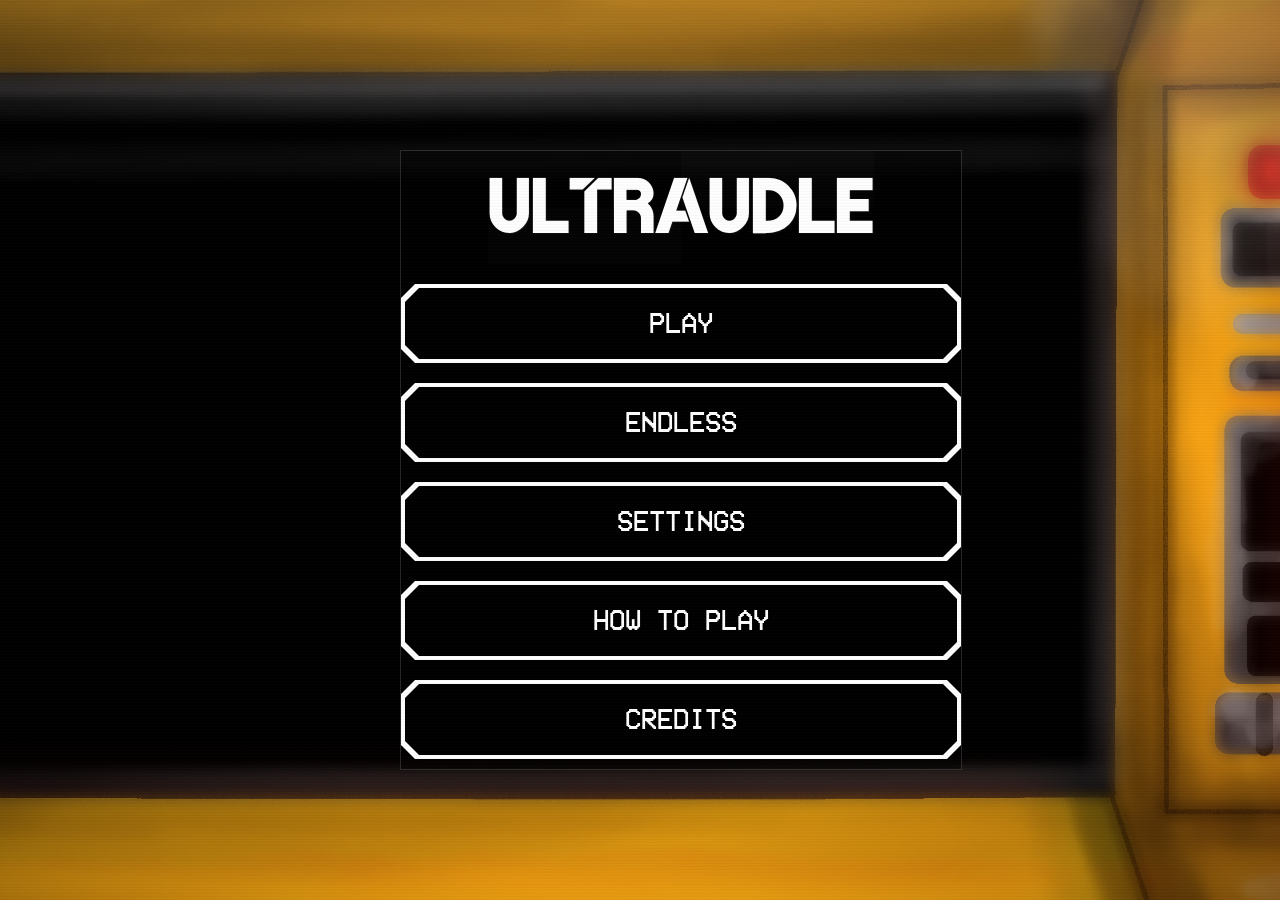
<file: index.html>
<!DOCTYPE html>
<html>
<head>
  <link rel="icon" type="image/png" href="UltrakidleIcon.png">
  <title>ULTRAUDLE</title>
  <link rel="stylesheet" href="style.css">

  <style>
    html, body {
      height: 100%;
      margin: 0;
    }

    body {
      background-image: url("UltrakaudleTerminal.png");
      background-size: cover;
      background-position: center;
      background-repeat: no-repeat;
      position: relative;
    }

    .menu {
      position: absolute;
      left: 20%;
      top: -10%;
    }
  </style>
</head>
<body>

<div class="menu-wrapper">
  <div class="menu">
    <h1>ULTRAUDLE</h1>

    <button onclick="location.href='play.html'">PLAY</button>
    <button onclick="location.href='endless.html'">ENDLESS</button>
    <button onclick="location.href='settings.html'">SETTINGS</button>
    <button onclick="location.href='howtoplay.html'">HOW TO PLAY</button>
    <button onclick="location.href='credits.html'">CREDITS</button>
  </div>
</div>

<script src="app.js"></script>

</body>
</html>
</file>
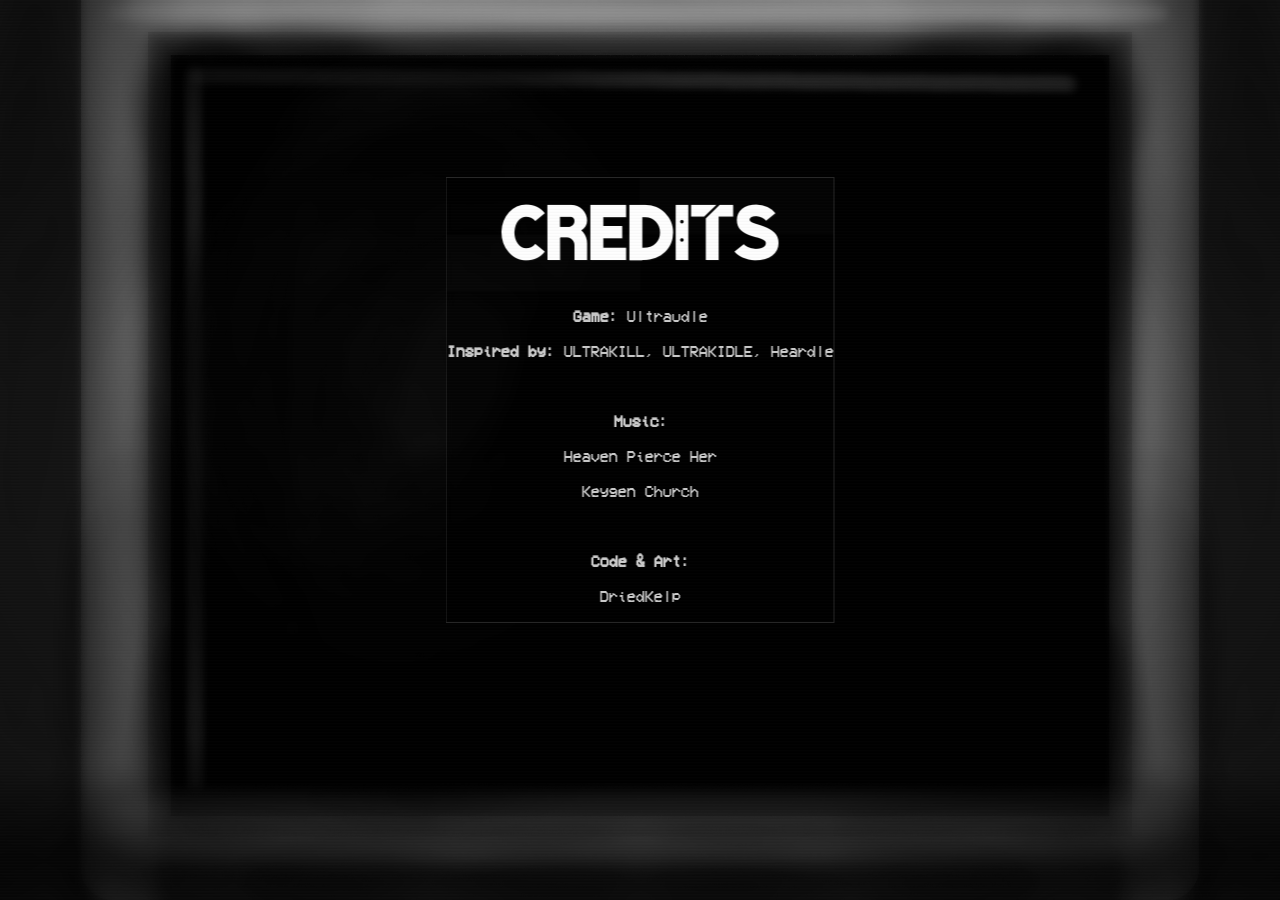
<file: credits.html>
<!DOCTYPE html>
<html lang="en">
<head>
  <link rel="icon" type="image/png" href="UltrakidleIcon.png">
  <meta charset="UTF-8">
  <title>CREDITS</title>
  <link rel="stylesheet" href="style.css">
</head>
<body>

  <body class="credits">

  <div class="credits-box">
    <h1>CREDITS</h1>

    <p><strong>Game:</strong> Ultraudle</p>
    <p><strong>Inspired by:</strong> ULTRAKILL, ULTRAKIDLE, Heardle</p>

    <br>

    <p><strong>Music:</strong></p>
    <p>Heaven Pierce Her</p>
    <p>Keygen Church</p>

    <br>

    <p><strong>Code & Art:</strong></p>
    <p>DriedKelp</p>
  </div>

</body>
</html>
</file>
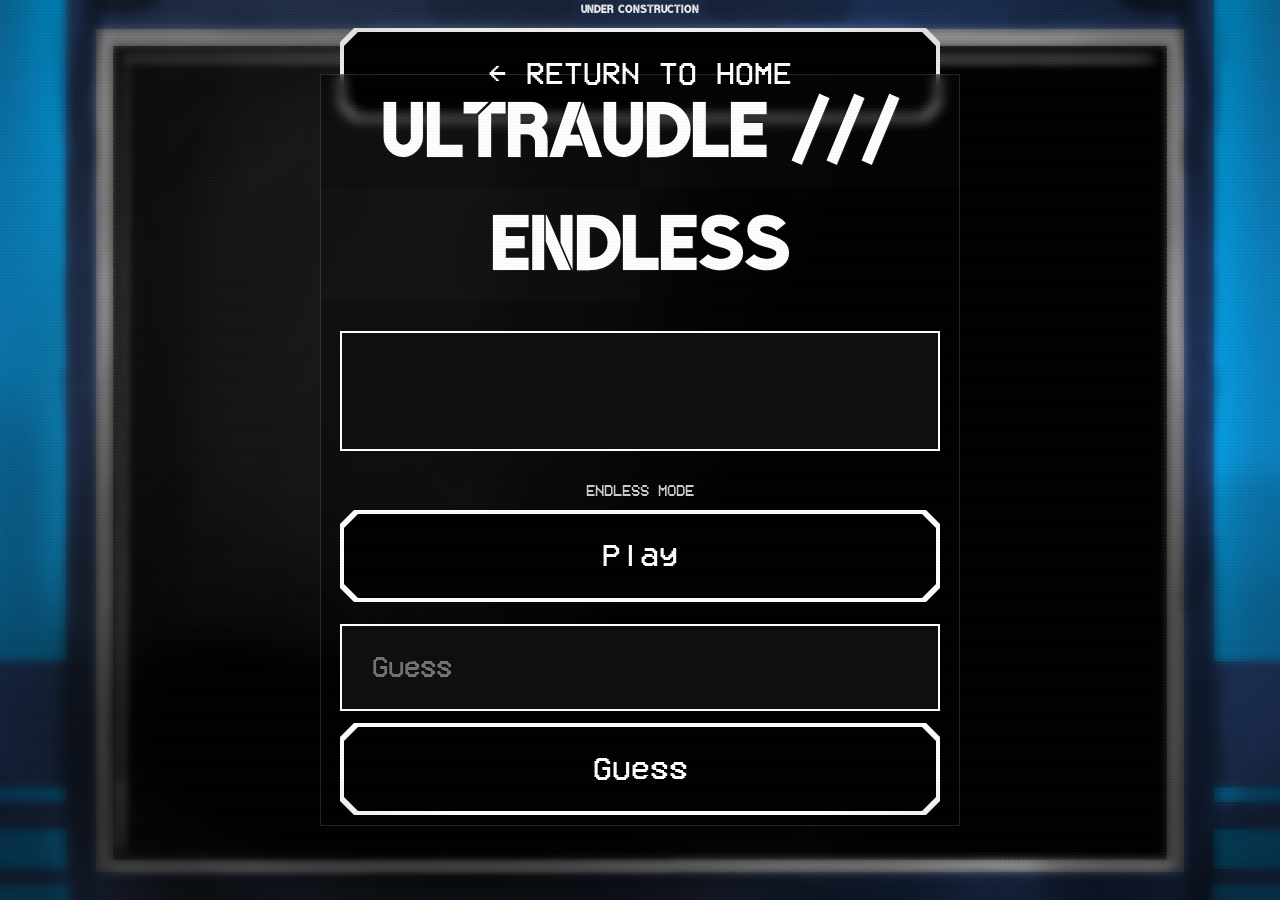
<file: endless.html>
<!DOCTYPE html>
<html>

<div id="underConstruction">
  UNDER CONSTRUCTION
</div>

<head>
  <link rel="icon" type="image/png" href="UltrakidleIcon.png">
  <title>ULTRAUDLE /// ENDLESS</title>
  <link rel="stylesheet" href="style.css">
</head>
<body>

<body class="endless">

<div id="gameUI">

  <h1>ULTRAUDLE /// ENDLESS</h1>

  <div class="frame">
    <canvas id="waveform"></canvas>
  </div>

  <div id="playsLeft" class="plays-ui"></div>

  <button id="playBtn">Play</button>

  <input id="guess" placeholder="Guess">
  <div id="suggestions"></div>

  <div id="history"></div>

  <p id="result"></p>

  <button onclick="checkGuess()">Guess</button>

</div>

<div id="flash"></div>

<div id="resultUI" style="display:none;">
  <h1 id="endTitle"></h1>
  <p id="streakText"></p>

  <button onclick="nextRound()">Next</button>
</div>
<button onclick="returnHome()">← RETURN TO HOME</button>
<script src="shared.js"></script>
<script src="appendless.js"></script>

</body>
</html>
</file>
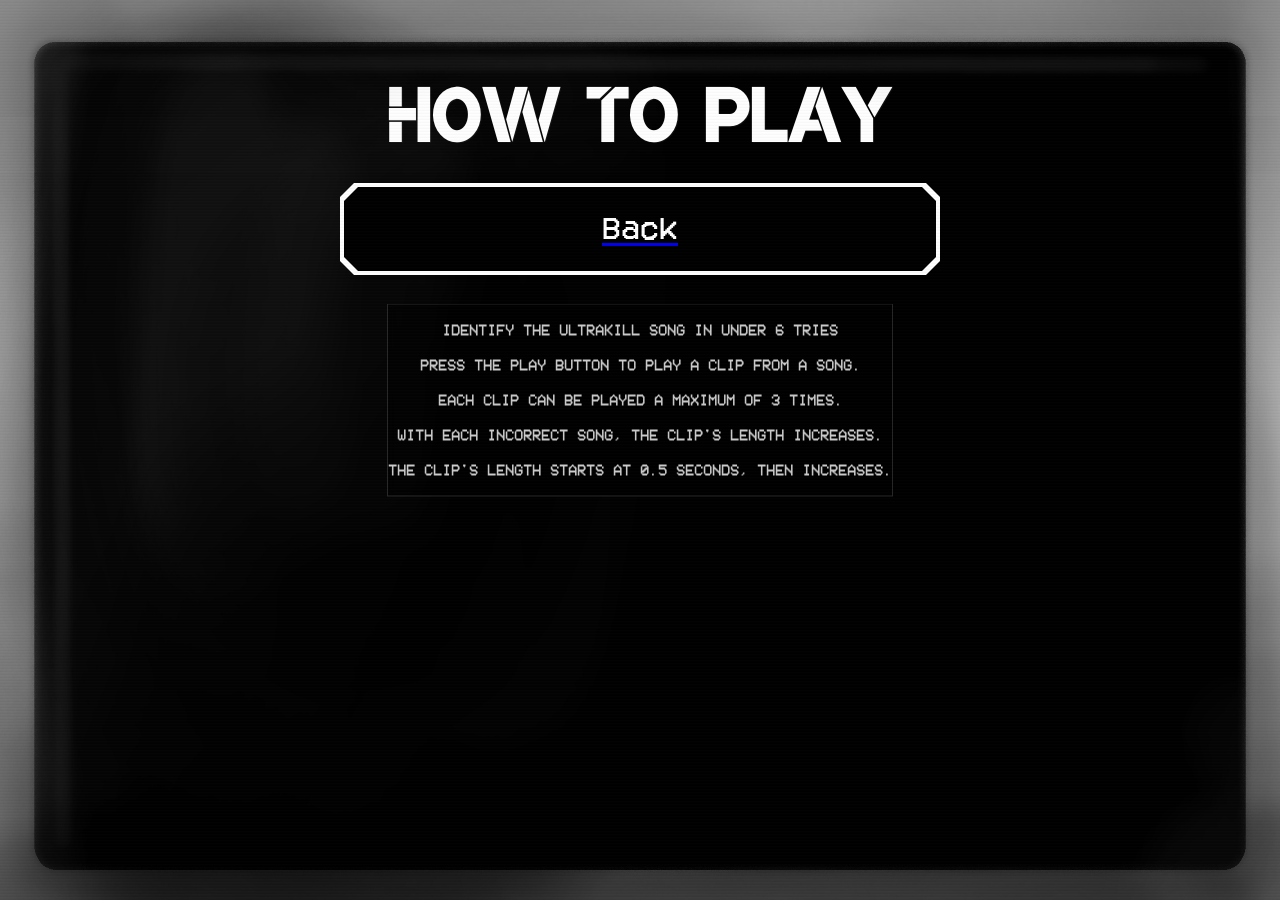
<file: howtoplay.html>
<!DOCTYPE html>
<html>
<head>
  <link rel="icon" type="image/png" href="UltrakidleIcon.png">
  <title>HOW TO PLAY</title>
  <link rel="stylesheet" href="style.css">
</head>
<body>

<body class="howtoplay">
  
<h1 class="howtoplay-title">HOW TO PLAY</h1>

<div class="tutorial-box">
  <p>IDENTIFY THE ULTRAKILL SONG IN UNDER 6 TRIES</p>
  <p>PRESS THE PLAY BUTTON TO PLAY A CLIP FROM A SONG.</p>
  <p>EACH CLIP CAN BE PLAYED A MAXIMUM OF 3 TIMES.</p>
  <p>WITH EACH INCORRECT SONG, THE CLIP'S LENGTH INCREASES.</p>
  <p>THE CLIP'S LENGTH STARTS AT 0.5 SECONDS, THEN INCREASES.</p>
</div>

<a href="index.html">
  <button>Back</button>
</a>

<script src="app.js"></script>

</body>
</html>
</file>
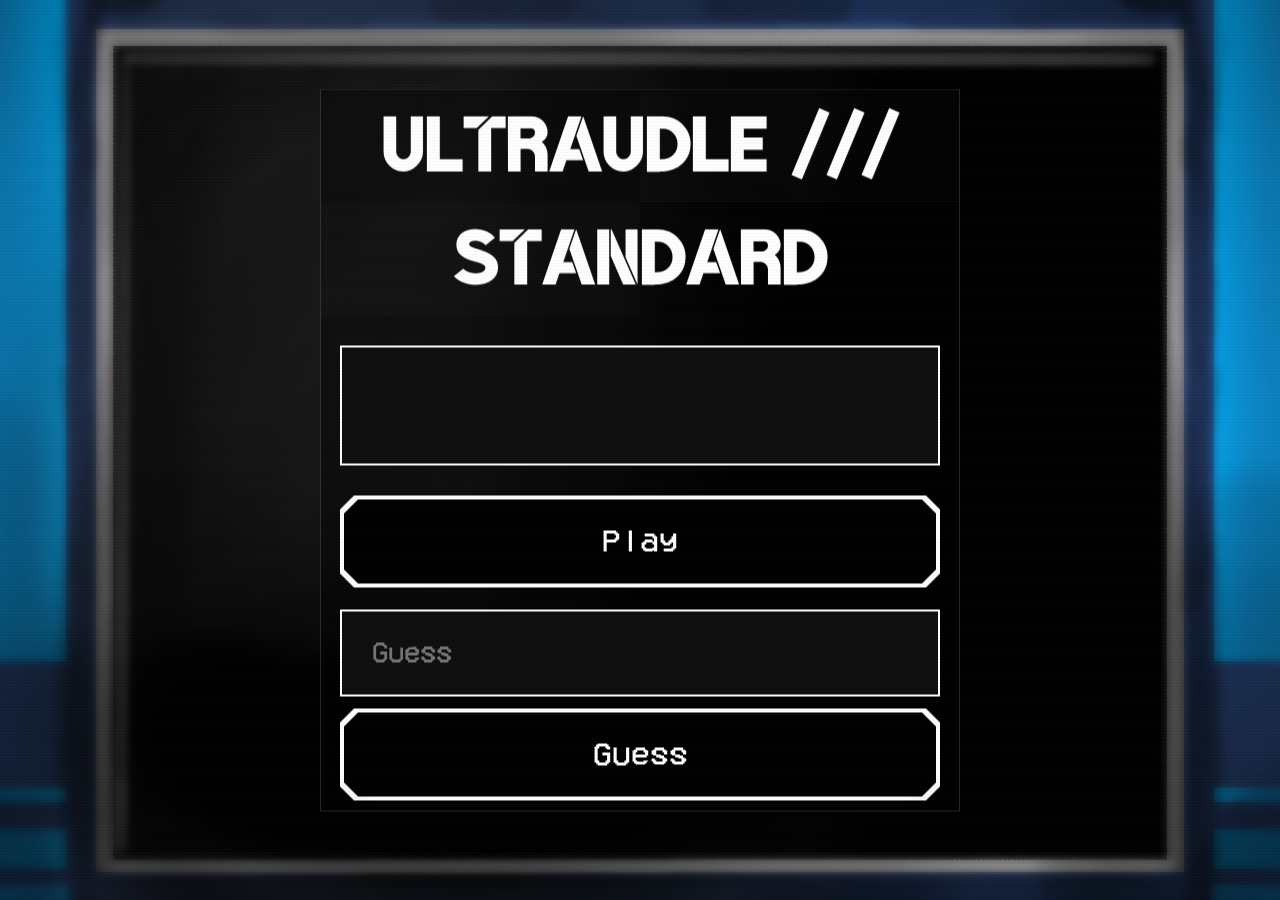
<file: play.html>
<!DOCTYPE html>
<html>
<head>
  <link rel="icon" type="image/png" href="UltrakidleIcon.png">
  <title>ULTRAUDLE /// STANDARD</title>
  <link rel="stylesheet" href="style.css">
</head>

<body class="standard">

<div id="crt">

  <div id="gameUI">

    <h1>ULTRAUDLE /// STANDARD</h1>

    <div class="frame">
      <canvas id="waveform"></canvas>
    </div>

    <div id="playsLeft" class="plays-ui"></div>

    <button id="playBtn" type="button">Play</button>
    
    <input id="guess" placeholder="Guess">

    <div id="suggestions"></div>

    <div id="history"></div>

    <p id="result"></p>

    <button type="button" onclick="checkGuess()">Guess</button>

  </div>

  <div id="flash"></div>

  <div id="resultUI" style="display:none;"></div>

  <div id="underConstruction" style="display:none;">
    UNDER CONSTRUCTION
  </div>

</div>

<script src="shared.js"></script>
<script src="app.js"></script>

</body>
</html>
</file>
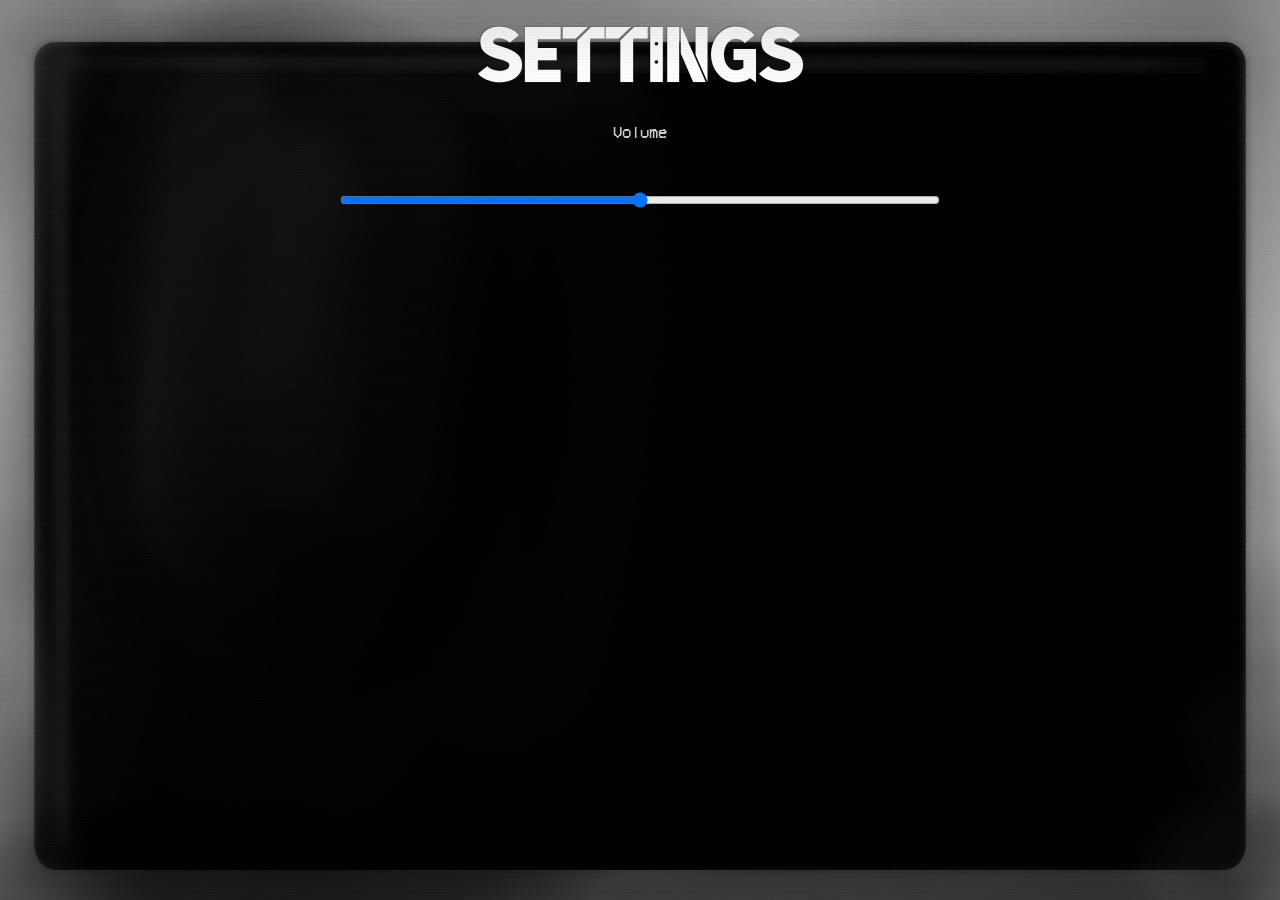
<file: settings.html>
<!DOCTYPE html>
<html>
<head>
  <link rel="icon" type="image/png" href="UltrakidleIcon.png">
  <title>ULTRAUDLE /// SETTINGS</title>
  <link rel="stylesheet" href="style.css">
</head>

<body class="settings">

<div class="settings-box">

  <h1>SETTINGS</h1>

  <div class="setting">
    <label>Volume</label>
    <input id="volumeSlider" type="range" min="0" max="100" value="50">
  </div>

</div>

<script src="settings.js"></script>
</body>
</html>
</file>
<file: style.css>
@font-face {
  font-family: "VCR";
  src: url("./VCR_OSD_MONO_1.001.ttf") format("truetype");
}

@font-face {
  font-family: "BroshKill";
  src: url("./BroshKill-Regular.otf") format("opentype");
}

* {
  font-family: "VCR", monospace;
  box-sizing: border-box;
}

:root {
  --menu-x: 120px;
  --menu-y: 30px;

  --game-x: 0px;
  --game-y: 0px;

  --credits-x: 0px;
  --credits-y: -50px;

  --howtoplay-x: 0px;
  --howtoplay-y: -50px;

  --endless-x: 0px;
  --endless-y: 0px;
}

#crt {
  position: relative;
  overflow: hidden;
}

@keyframes idleShake {
  0% { transform: translate(0px, 0px); }
  25% { transform: translate(0.5px, -0.5px); }
  50% { transform: translate(-0.5px, 0.5px); }
  75% { transform: translate(0.5px, 0.5px); }
  100% { transform: translate(0px, 0px); }
}

body.howtoplay h1 {
  margin-top: 60px;
}

.result-ui {
  position: fixed;
  inset: 0;
  display: flex;
  justify-content: center;
  align-items: center;
  background: rgba(0,0,0,0.85);
  z-index: 9999;
}

.result-panel {
  width: 720px;
  padding: 28px;
  background: rgba(15,15,15,0.95);
  border: 2px solid white;
  text-align: center;
}

.result-panel h1 {
  font-size: 80px;
  margin-bottom: 10px;
}

.result-stats {
  display: flex;
  justify-content: space-between;
  font-size: 22px;
  margin: 10px 0 20px 0;
  color: #ddd;
}

.result-stats span {
  color: #777;
  margin-right: 6px;
}

.result-history {
  max-height: 260px;
  overflow-y: auto;
  text-align: left;
  border: 1px solid rgba(255,255,255,0.2);
  padding: 10px;
  margin-bottom: 20px;
}

.result-actions {
  display: flex;
  gap: 12px;
  justify-content: center;
}

.result-actions button {
  width: 220px;
  font-size: 22px;
}

body::before {
  content: "";
  position: fixed;
  inset: 0;
  pointer-events: none;
  z-index: 998;
  animation: idleShake 2.5s infinite linear;
}

.suggestion-item {
  padding-top: 14px;
  padding-bottom: 14px;
}

body::after {
  content: "";
  position: fixed;
  inset: 0;
  pointer-events: none;
  z-index: 999;

  background:
    repeating-linear-gradient(
      to bottom,
      rgba(255,255,255,0.015) 0px,
      rgba(0,0,0,0.015) 2px,
      rgba(0,0,0,0.04) 3px
    ),
    radial-gradient(
      ellipse at center,
      rgba(0,0,0,0) 60%,
      rgba(0,0,0,0.35) 100%
    );
}

@keyframes chromaShift {
  0% { transform: translate(0px, 0px); }
  50% { transform: translate(-0.6px, 0.4px); }
  100% { transform: translate(0.6px, -0.4px); }
}

#crt::before {
  content: "";
  position: absolute;
  inset: 0;
  pointer-events: none;
  z-index: 997;

  mix-blend-mode: screen;
  opacity: 0.25;

  background:
    radial-gradient(circle at center, rgba(255,0,0,0.25), transparent 70%),
    radial-gradient(circle at center, rgba(0,255,255,0.25), transparent 70%);

  animation: chromaShift 3s infinite ease-in-out;
}

/* FIXED: properly closed block */
#crt::after {
  content: "";
  position: absolute;
  inset: 0;
  pointer-events: none;
  z-index: 996;
}

/* UI blur block */
#gameUI,
.menu,
.credits-box,
.tutorial-box,
.endless-ui {
  background: rgba(0, 0, 0, 0.35);
  backdrop-filter: blur(6px);
  -webkit-backdrop-filter: blur(6px);
  border: 1px solid rgba(255,255,255,0.15);
}

.howtoplay-title {
  margin-bottom: 10px;
}

.menu {
  position: fixed;
  left: var(--menu-x);
  top: var(--menu-y);
  display: flex;
  flex-direction: column;
  align-items: center;
}

#gameUI {
  position: fixed;
  left: calc(50% + var(--game-x));
  top: calc(50% + var(--game-y));
  transform: translate(-50%, -50%);
  text-align: center;
}

.credits-box {
  position: fixed;
  left: calc(50% + var(--credits-x));
  top: calc(50% + var(--credits-y));
  transform: translate(-50%, -50%);
}

.tutorial-box {
  position: fixed;
  left: calc(50% + var(--howtoplay-x));
  top: calc(50% + var(--howtoplay-y));
  transform: translate(-50%, -50%);
}

.endless-ui {
  position: fixed;
  left: calc(50% + var(--endless-x));
  top: calc(50% + var(--endless-y));
  transform: translate(-50%, -50%);
}

body {
  margin: 0;
  padding: 0;
  text-align: center;
  color: #ccc;

  background-color: black;
  background-repeat: no-repeat;
  background-position: center center;
  background-size: cover;
  background-attachment: fixed;
}

body.standard {
  background-image: url("UltrakaudleEndlessTerminal.png");
}

body.credits {
  background-image: url("UltraudleTermialSecret.png");
}

body.endless {
  background-image: url("UltrakaudleEndlessTerminal.png");
}

body.howtoplay,
body.settings {
  background-image: url("UltraudleTerminalSanctum.jpg");
}

body.secret {
  background-image: url("UltraudleTermialSecret.png");
}

h1, h2, h3, h4, h5, h6,
#underConstruction,
.menu h1,
.credits-box h1,
.tutorial-box h1 {
  font-family: "BroshKill", monospace !important;
  font-weight: 300 !important;
  color: white !important;
}

h1 {
  font-size: 105px;
  margin-top: 0;
  margin-bottom: 10px;

  position: relative;
  text-shadow:
    1px 1px 0 rgba(255,255,255,0.05),
    -1px -1px 0 rgba(0,0,0,0.2);
}

h1::after {
  content: "";
  position: absolute;
  inset: 0;
  pointer-events: none;

  background: repeating-conic-gradient(
    rgba(255,255,255,0.02) 0% 25%,
    rgba(0,0,0,0.02) 25% 50%
  );
  mix-blend-mode: overlay;
}

.menu {
  margin-top: 120px;
  display: flex;
  flex-direction: column;
  align-items: center;
}

.menu-wrapper {
  position: fixed;
  left: 400px;
  top: 30px;
}

button {
  display: block;
  margin: 10px auto;
  width: 600px;
  padding: 28px 34px;
  font-size: 32px;

  background: transparent;
  color: white;
  border: none;
  cursor: pointer;
  position: relative;

  transition: filter 0.2s ease, transform 0.2s ease;
}

button::before,
button::after,
.suggestion-item::before,
.suggestion-item::after {
  clip-path: polygon(
    14px 0,
    calc(100% - 14px) 0,
    100% 14px,
    100% calc(100% - 14px),
    calc(100% - 14px) 100%,
    14px 100%,
    0 calc(100% - 14px),
    0 14px
  );
}

button::before {
  content: "";
  position: absolute;
  inset: 0;
  background: white;
  z-index: -2;
}

button::after {
  content: "";
  position: absolute;
  inset: 4px;
  background: #000;
  z-index: -1;
}

button:hover::after {
  background: #0a0a0a;
}

button:active {
  transform: translate(3px, 3px);
}

.menu button {
  width: 560px;
  padding: 24px 30px;
  font-size: 28px;
}

input {
  font-size: 28px;
  width: 600px;
  padding: 26px 30px;
  margin: 22px auto;

  display: block;
  background: #0f0f0f;
  color: white;

  border: 2px solid white;
  outline: none;
}

#suggestions {
  width: 520px;
  margin: -10px auto 20px auto;
  text-align: left;
}

.suggestion-item {
  position: relative;
  padding: 16px 10px 16px 28px;
  margin: 6px 0;

  cursor: pointer;
  font-size: 18px;
  color: #d0d0d0;

  display: flex;
  align-items: center;
  min-height: 44px;
}

.frame {
  width: 600px;
  height: 120px;
  margin: 30px auto;
  position: relative;
}

#waveform {
  width: 600px;
  height: 120px;
  background: #0f0f0f;
  border: 2px solid white;
}

#history div {
  width: 600px;
  margin: 6px auto;
  padding: 6px 0;
  font-size: 24px;
  text-align: left;
  display: flex;
  align-items: center;
  gap: 10px;
  opacity: 0;
  transform: translateX(-20px);
  animation: slideFadeIn 0.3s ease forwards;
}

@keyframes slowWiggle {
  0% { transform: rotate(0deg); }
  25% { transform: rotate(0.2deg); }
  50% { transform: rotate(-0.2deg); }
  75% { transform: rotate(0.2deg); }
  100% { transform: rotate(0deg); }
}

button:hover,
.suggestion-item:hover {
  filter: brightness(1.08);
  animation: slowWiggle 1.6s ease-in-out infinite;
}

button:active,
.suggestion-item:active {
  filter: brightness(0.6);
  transform: translate(2px, 2px) scale(0.98);
  animation: none;
}
</file>
